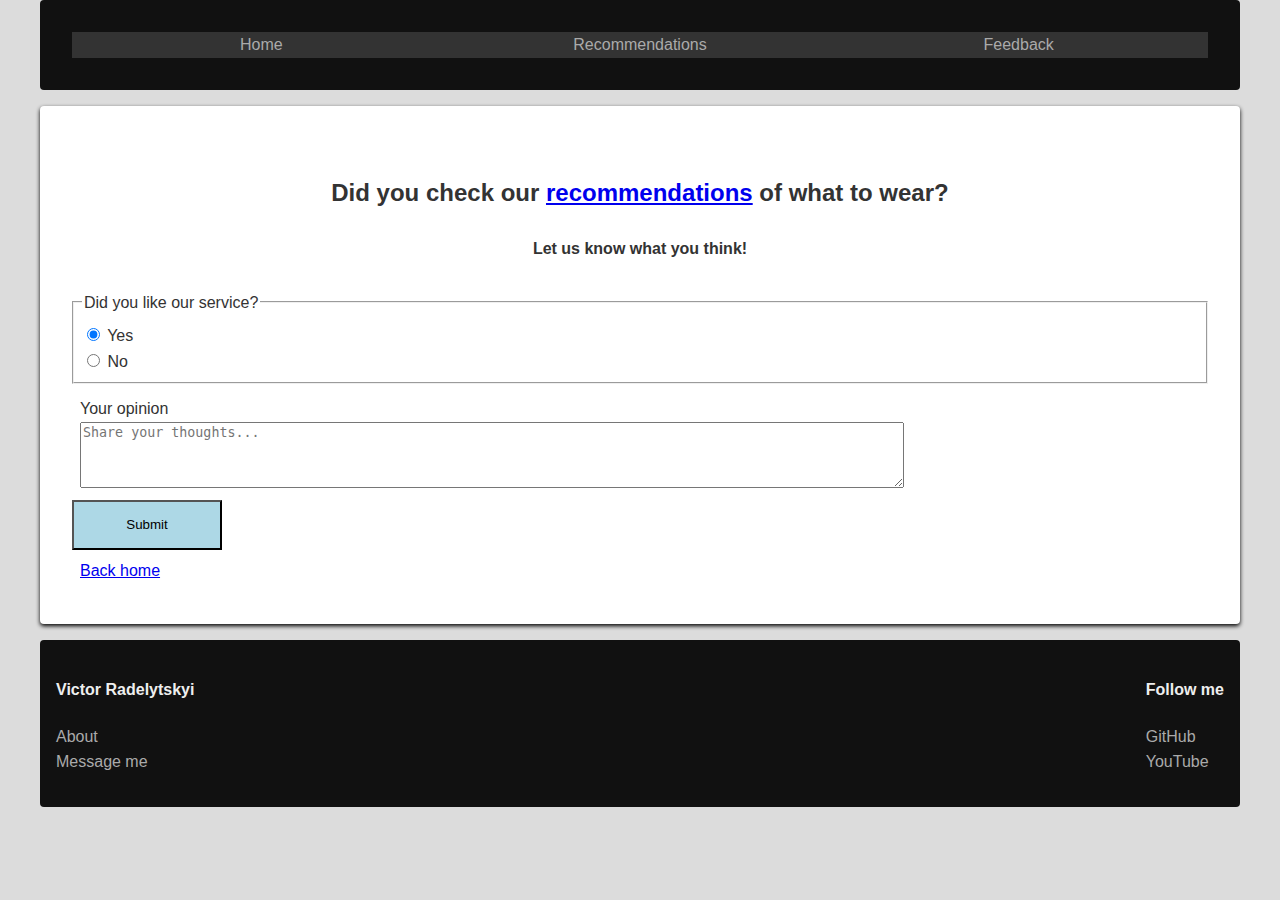
<file: templates/feedback.html>
<!DOCTYPE html>
<html lang="en">
    <head>
        <meta charset="UTF=8">
        <meta name="viewport" content="width=device-width, initial-scale=1.0">
        <meta name="description" content="page allowing users to provide feedback about recommendations">
        <meta name="keywords" content="Weather, Clothes, Temperature">
        <meta name="author" content="Victor Radelytskyi">
        <meta name="theme-color" content="#dcdcdc">
        <link rel="stylesheet" href="/static/css/general.css">
        <link rel="stylesheet" href="/static/css/feedback.css">
        
    </head>

    <body>
        <header class="header">
            <div class="header-section">
                <nav class="nav">
                    <div class="nav-menu-cont">
                        <ul class="nav-menu-list">
                            <li><a href="/home">Home</a></li>
                            <li><a href="/recommendations">Recommendations</a></li>
                            <li><a href="/feedback">Feedback</a></li>
                        </ul>
                    </div>
                </nav>
            </div>
        </header>
        <div class="main-content">
            <section class="content-section">
                <div class="section-introduction">
                    <h2> Did you check our <a href="/recommendations">recommendations</a> of what to wear?</h2>
                    <h4 class="introduction-desc">Let us know what you think!</h4>
                </div>
                <div class="section-main-info">
                    <form method="POST" action="/feedback/share" class="feedback-form">
                        <fieldset class="form-group">
                            <legend>Did you like our service?</legend>

                            <div class="radio-option">
                                <input type="radio" name="satisfaction" id="Yes" value="Yes" checked>
                                <label for="Yes">Yes</label>
                            </div>
                            <div class="radio-option">
                                <input type="radio" name="satisfaction" id="No" value="No">
                                <label for="No">No</label>
                            </div>
                        </fieldset>

                        <div class="form-group">
                            <label for="opinion-box">Your opinion</label>
                            <textarea
                                id="opinion-box"
                                name="feedback"
                                rows="4"
                                cols="100"
                                placeholder="Share your thoughts..."
                            ></textarea>
                        </div>
                        <input type="submit" class="submit-button"></button>
                    </form>
                </div>

                <div class="section-summary">
                    <a href="/home">Back home</a>
                </div>
            </section>
        </div>

        <footer class="footer">
            <div class="footer-section">
                <h4>Victor Radelytskyi</h4>
                <a href="#">About</a>
                <a href="#">Message me</a>
            </div>
            <div class="footer-section">
                <h4>Follow me</h4>
                <a href="#">GitHub</a>
                <a href="#">YouTube</a>
            </div>
        </footer>
    </body>
</html>
</file>
<file: static/css/general.css>
html {
    background-color: #dcdcdc;
}

body{
    font-family: Arial, sans-serif;
    line-height: 1.6;
    color: #333;
    max-width: 1200px;
    margin: 0 auto;
    padding: 0 1rem; 
}

h1, h2, h3 {
    margin-top: 1.5rem;
}

p{
    margin-bottom: 1rem;
}

.main-content {
    background: white;
    padding: 2rem;
    margin: 1rem auto;
    border-radius: 4px;
    box-shadow: 0 2px 4px rgba(0, 0, 0, 1);
}

.header {
    position: sticky;
    top: 0;
    padding: 2rem;
    display: flex;
    justify-content: space-between;
    color: #eee; 
    background-color: #111;
    border-radius: 4px;
}

.header-section {
    display: flex;
    flex: 1;
    background-color: #555555;
    padding: 0 auto;
}

.nav {
    width: 100%;
}


.nav-menu-list{
    flex: 1;
    padding: 0;
    margin: 0;
    list-style-type: none;
    display: flex;
    box-sizing: border-box;
    width: 100%;
}

/* make all direct children of nav-menu-list class have the same length with flex: 1 */
.nav-menu-list > *{
    flex: 1;
    color: #aaa;
    text-align: center;
}

.nav-menu-list li {
    background-color: #333;
    transition: 0.2s;
}

.nav-menu-list a{
    text-decoration: none;
    color: #aaa;
}

.nav-menu-list a:hover {
    color: white;
    transition: 0.2s;
}

.section-introduction{
    padding: 1rem;
}

.section-summary{
    margin: 0.5rem;
}

.section-introduction h1, h2, h3{
    text-align: center;
    padding: 0.75rem;
    margin: 0.5rem;
}

.introduction-desc{
    padding: 0.25rem;
    margin: 0.25rem;
    text-align: center;
}

.brief-comment{
    padding: 0.5rem;
    margin: 0.25rem;
}


.weather-numbers-cont {
    display: flex;
    justify-content: center;
}

.weather-numbers-cont p {
    flex: 1;
    padding: 1rem;
    margin: 0.5rem;
    background-color: #bbb;
    text-align: center;
}

.flex-1{
    display: flex;
    justify-content: center;
}

.flex-1 > * {
    flex: 1;
    text-align: center;
}

.default-borders {
    padding: 0.75rem;
    margin: 0.5rem;
}

.footer{
    display: flex;
    background-color: #111;
    color: #eee;
    flex-wrap: wrap;
    justify-content: space-between;
    padding: 1rem;
    border-radius: 4px;
}

.footer-section{
    display: flex;
    flex-direction: column;
    margin-bottom: 1rem;
}

.footer-section a {
    text-decoration: none;
    color: #aaa;
}

.footer-section a:hover{
    color: white;
    transition: 0.2s; 
}
</file>
<file: static/css/feedback.css>
.form-group{
    padding: 0.5rem;
    margin: 0.25rem auto;
}

textarea{
    display: block;
}

input[type="submit"] {
    display: block;
    background-color: lightblue;
    width: 150px;
    height: 50px;
}
</file>
